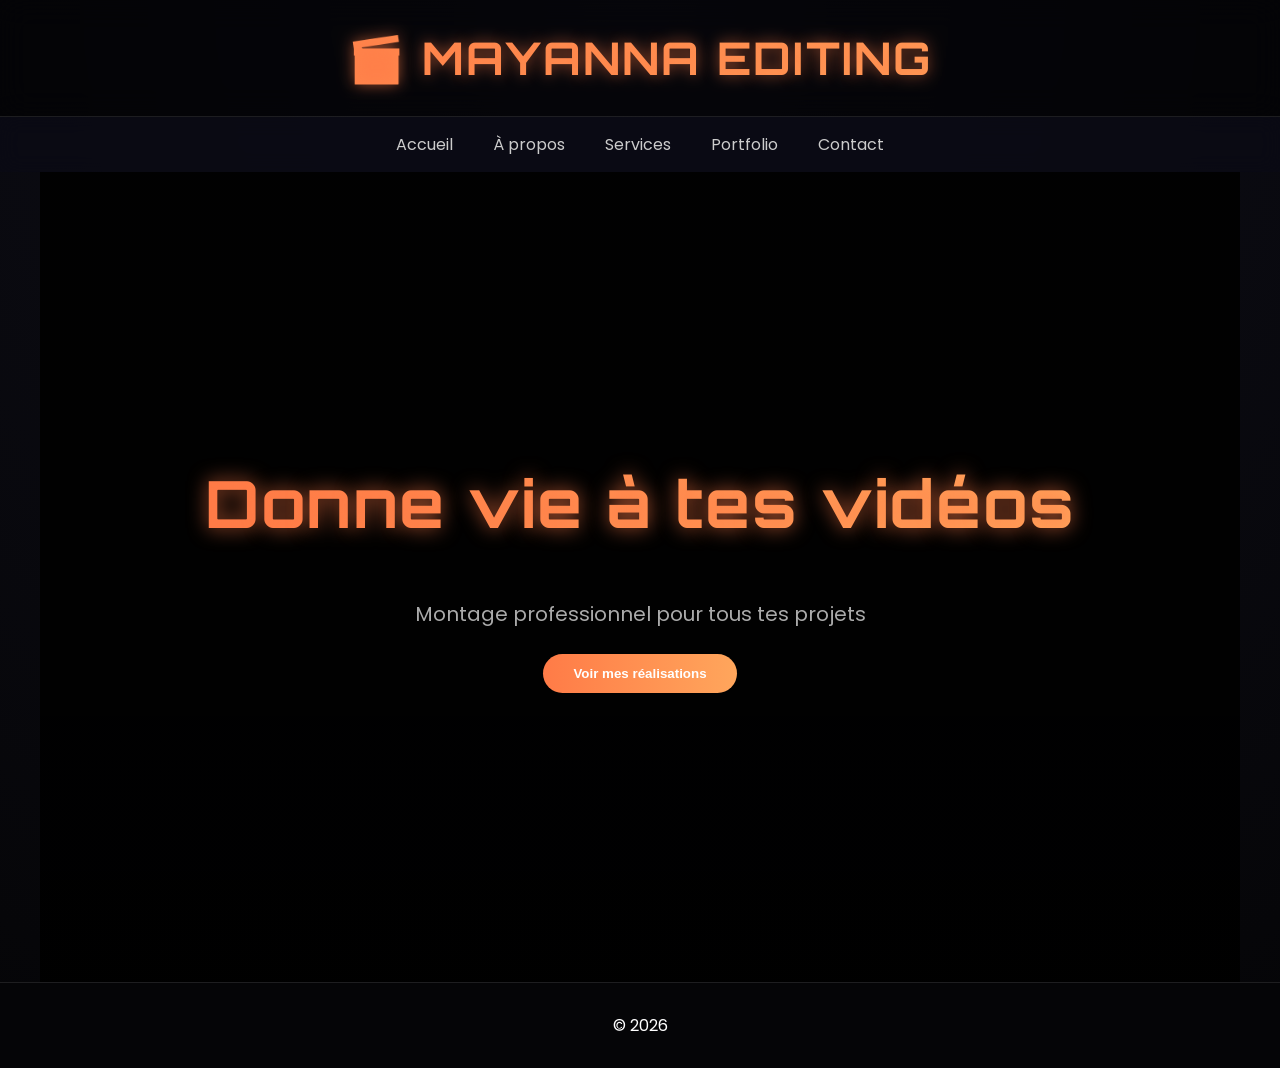
<file: index.html>
<!DOCTYPE html>
<html lang="fr">
<head>
    <meta charset="UTF-8">
    <title>Accueil</title>

    <link rel="stylesheet" href="style.css">
    <link href="https://fonts.googleapis.com/css2?family=Poppins:wght@300;600&display=swap" rel="stylesheet">
</head>


<body class="home">
<header>
    <h1>🎬 MAYANNA EDITING</h1>
</header>

<nav>
    <a href="index.html">Accueil</a>
    <a href="about.html">À propos</a>
    <a href="services.html">Services</a>
    <a href="portfolio.html">Portfolio</a>
    <a href="contact.html">Contact</a>
</nav>

<section class="hero">
    <h2>Donne vie à tes vidéos</h2>
    <p>Montage professionnel pour tous tes projets</p>
    <a href="portfolio.html"><button>Voir mes réalisations</button></a>
</section>

<footer>
    <p>© 2026</p>
</footer>

</body>
</html>
</file>
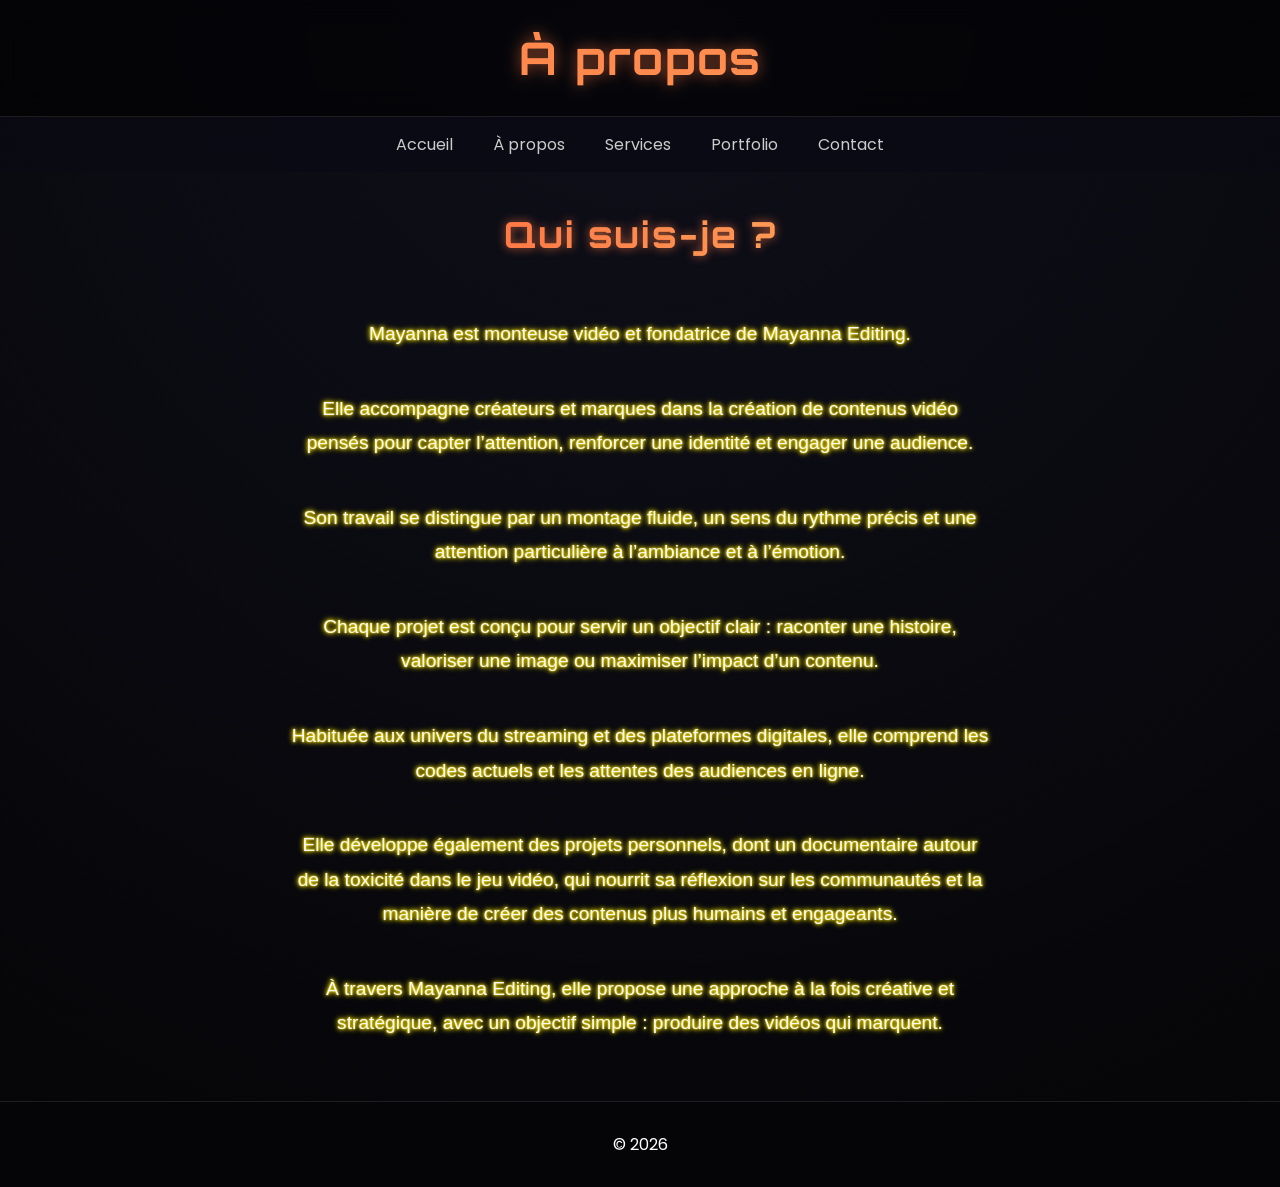
<file: about.html>
<!DOCTYPE html>
<html lang="fr">
<head>
    <meta charset="UTF-8">
    <title>À propos</title>

    <link rel="stylesheet" href="style.css">
    <link href="https://fonts.googleapis.com/css2?family=Poppins:wght@300;600&display=swap" rel="stylesheet">
</head>


<body class="about">
<header>
    <h1>À propos</h1>
</header>

<nav>
    <a href="index.html">Accueil</a>
    <a href="about.html">À propos</a>
    <a href="services.html">Services</a>
    <a href="portfolio.html">Portfolio</a>
    <a href="contact.html">Contact</a>
</nav>

<section>
    <h2>Qui suis-je ?</h2>
    <p>
Mayanna est monteuse vidéo et fondatrice de Mayanna Editing. 
</p>
<p>
Elle accompagne créateurs et marques dans la création de contenus vidéo pensés pour capter l’attention, renforcer une identité et engager une audience.
</p>

<p>
Son travail se distingue par un montage fluide, un sens du rythme précis et une attention particulière à l’ambiance et à l’émotion. 
</p>
<p>
Chaque projet est conçu pour servir un objectif clair : raconter une histoire, valoriser une image ou maximiser l’impact d’un contenu.
</p>

<p>
Habituée aux univers du streaming et des plateformes digitales, elle comprend les codes actuels et les attentes des audiences en ligne. 
</p>
<p>
Elle développe également des projets personnels, dont un documentaire autour de la toxicité dans le jeu vidéo, qui nourrit sa réflexion sur les communautés et la manière de créer des contenus plus humains et engageants.
</p>

<p>
À travers Mayanna Editing, elle propose une approche à la fois créative et stratégique, avec un objectif simple : produire des vidéos qui marquent.
</p>
</section>

<footer>
    <p>© 2026</p>
</footer>

</body>
</html>
</file>
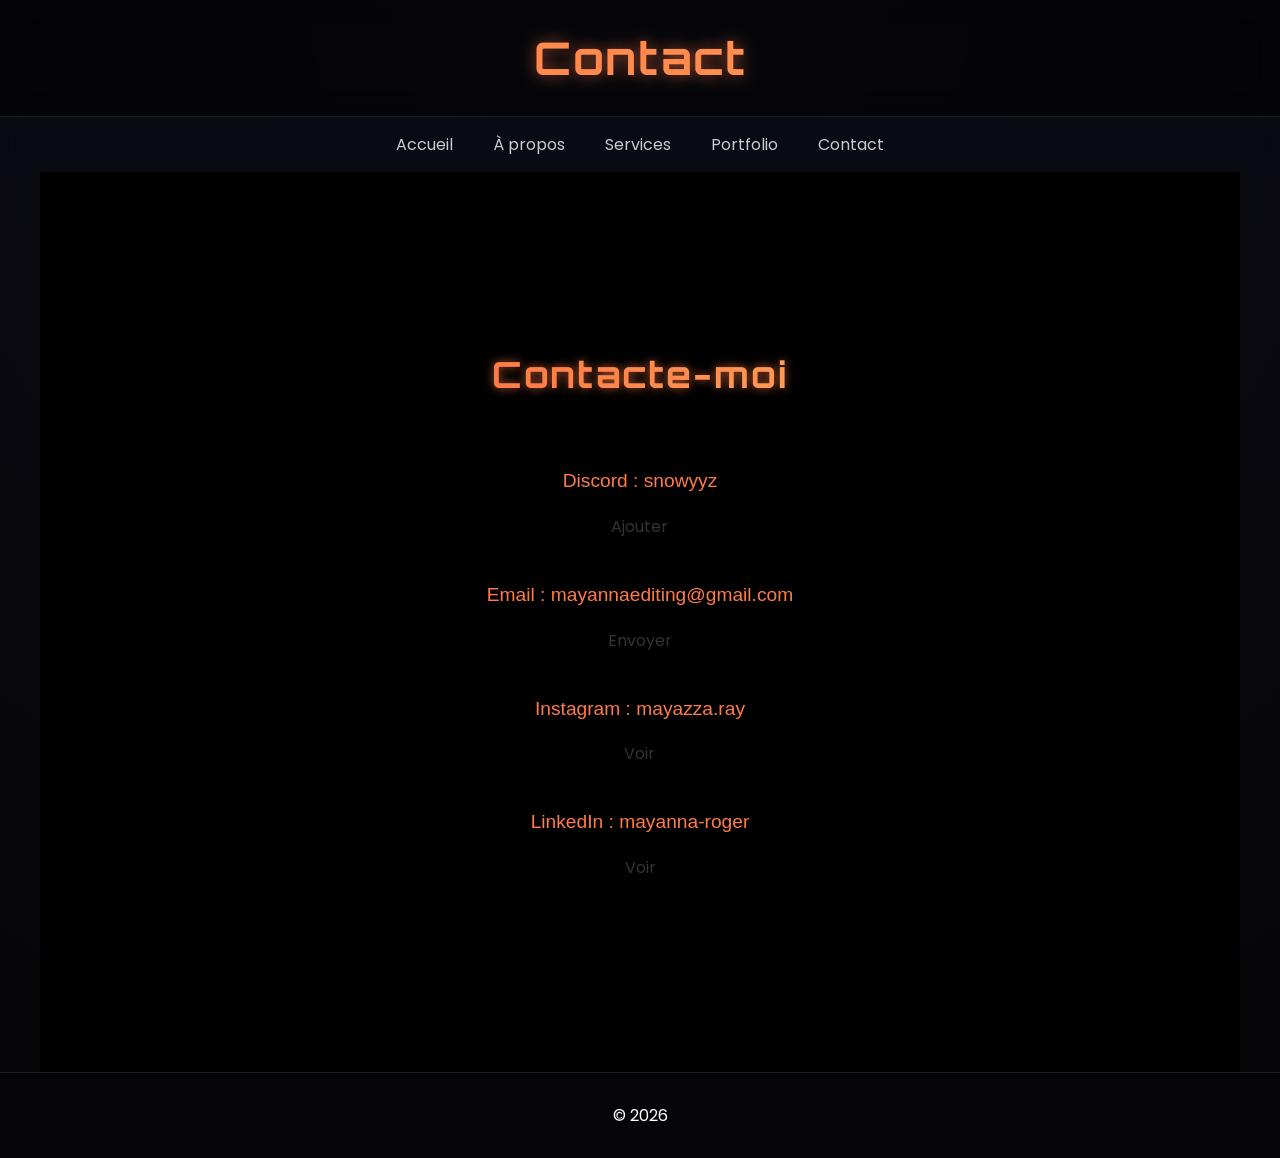
<file: contact.html>
<!DOCTYPE html>
<html lang="fr">
<head>
    <meta charset="UTF-8">
    <title>Contact</title>

    <link rel="stylesheet" href="style.css">
    <link href="https://fonts.googleapis.com/css2?family=Poppins:wght@300;600&display=swap" rel="stylesheet">
</head>

<body>

<header>
    <h1>Contact</h1>
</header>

<nav>
    <a href="index.html">Accueil</a>
    <a href="about.html">À propos</a>
    <a href="services.html">Services</a>
    <a href="portfolio.html">Portfolio</a>
    <a href="contact.html">Contact</a>
</nav>

<section class="contact-section">
    <h2>Contacte-moi</h2>

     <div class="contact-item">
        <p>Discord : snowyyz</p>
        <a href="https://discord.com/users/342331847306379285" target="_blank" class="btn">Ajouter</a>
    </div>

    <div class="contact-item">
        <p>Email : mayannaediting@gmail.com</p>
        <a href="mailto:mayannaediting@gmail.com" class="btn">Envoyer</a>
    </div>

    <div class="contact-item">
        <p>Instagram : mayazza.ray</p>
        <a href="https://www.instagram.com/mayazza.ray/" target="_blank" class="btn">Voir</a>
    </div>

    <div class="contact-item">
        <p>LinkedIn : mayanna-roger</p>
        <a href="https://www.linkedin.com/in/mayanna-roger/" target="_blank" class="btn">Voir</a>
    </div>

</section>


   


<footer>
    <p>© 2026</p>
</footer>

</body>
</html>
</file>
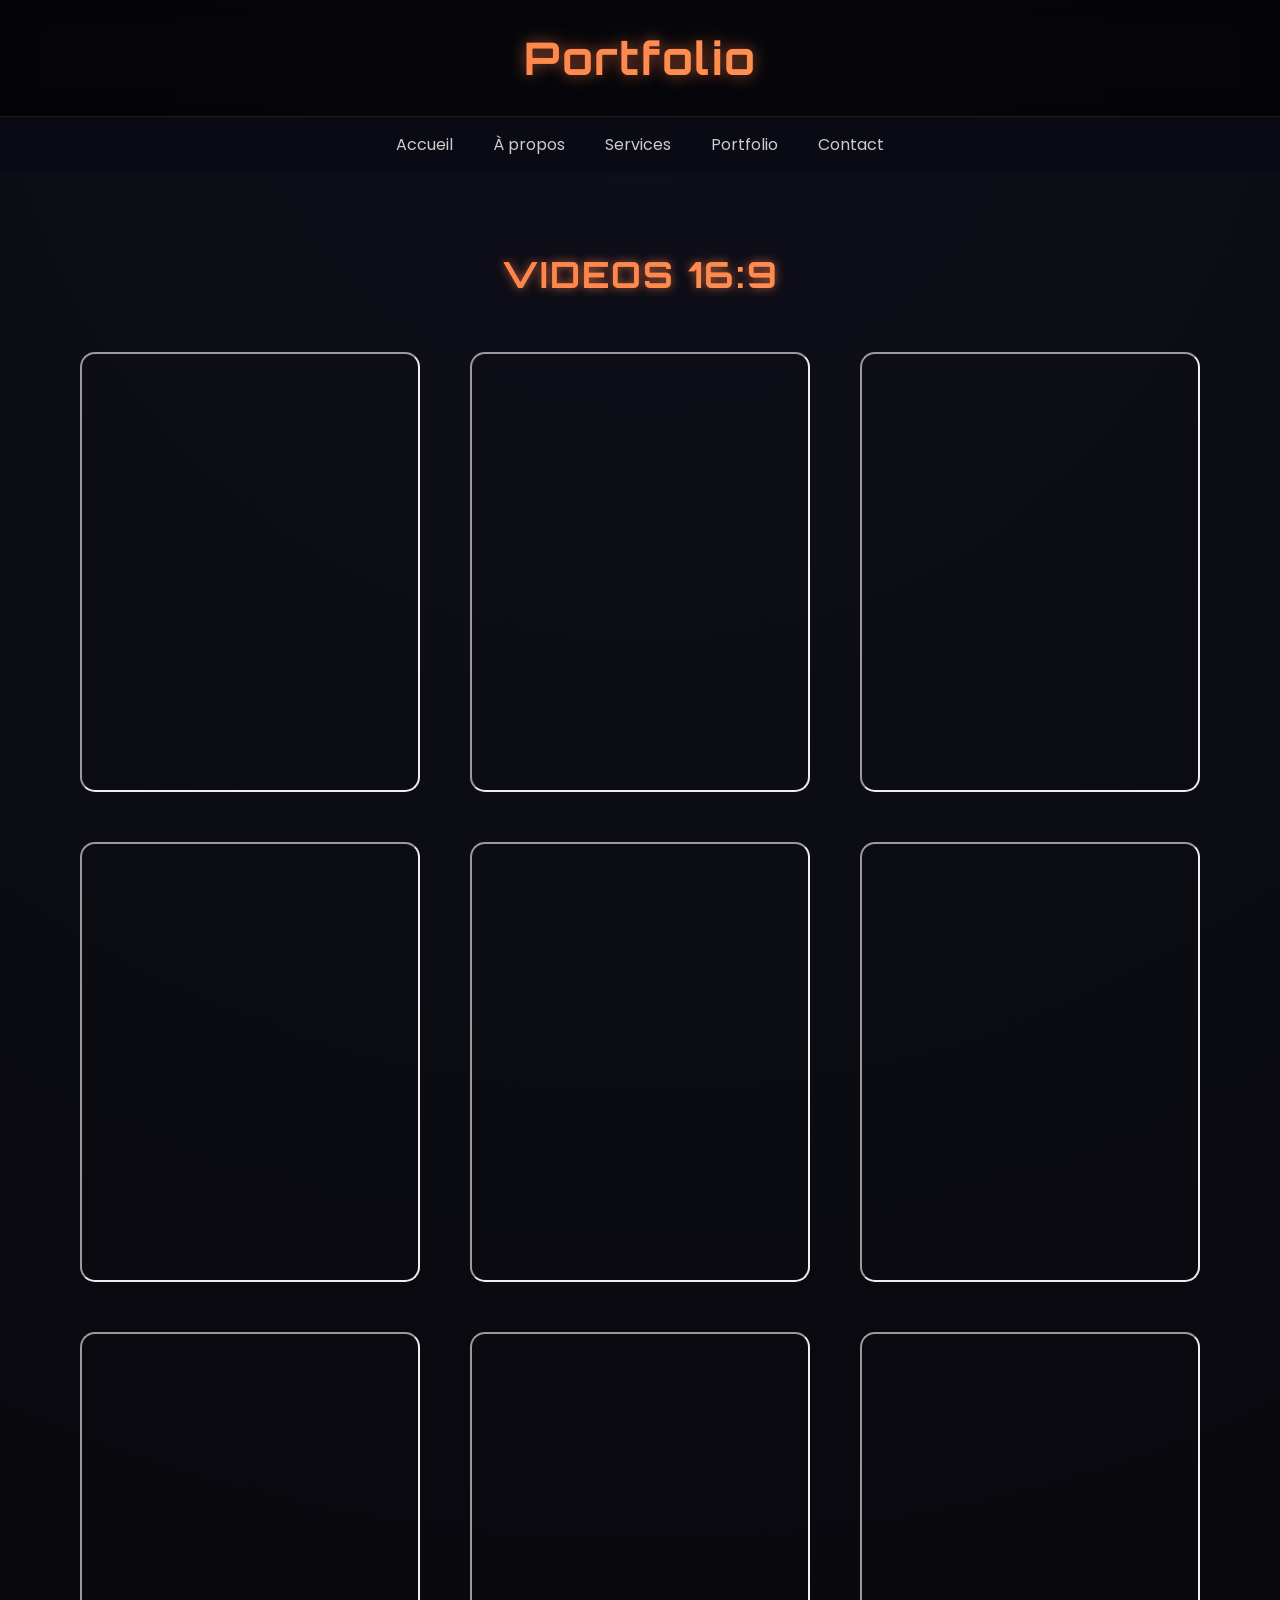
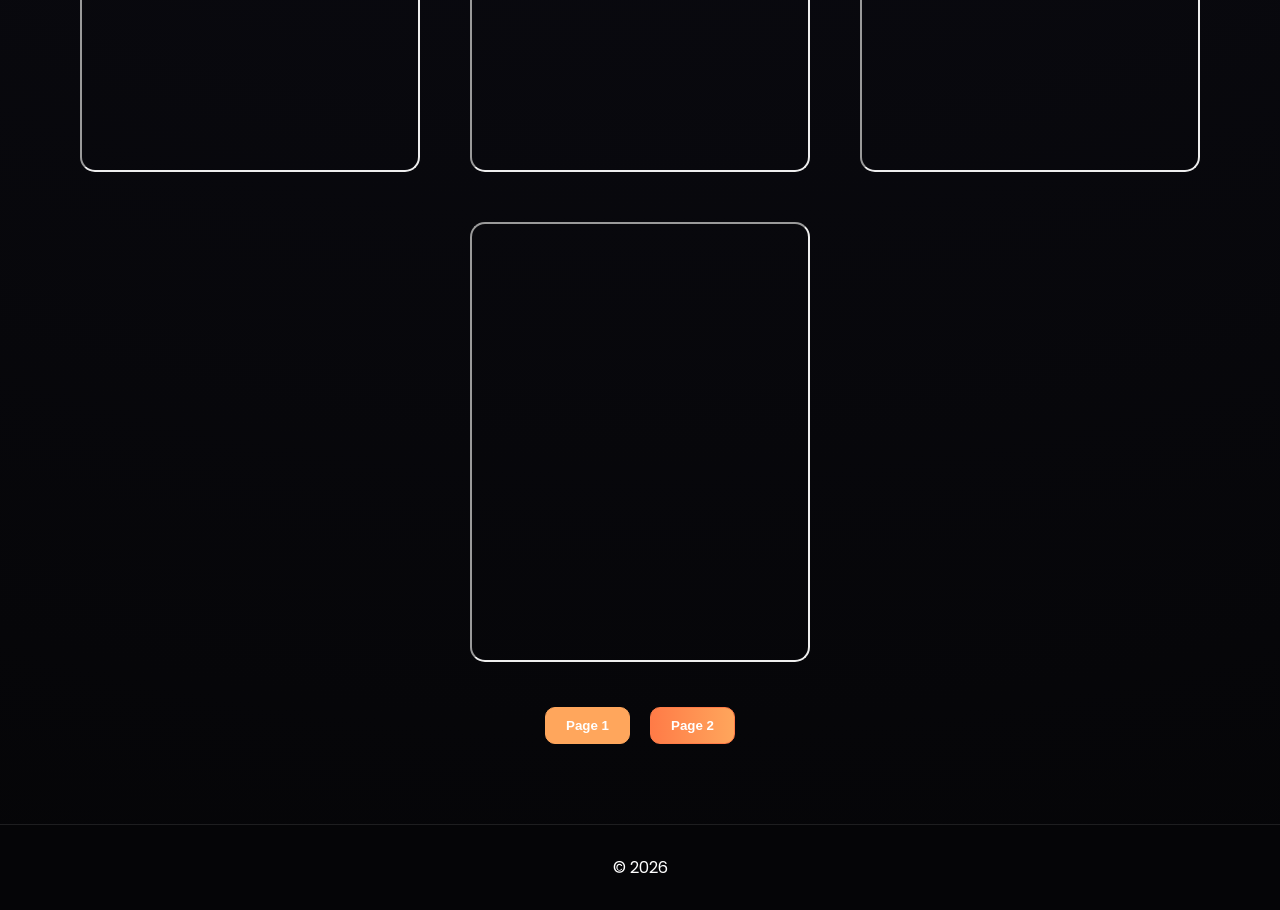
<file: portfolio.html>
<!DOCTYPE html>
<html lang="fr">
<head>
<meta charset="UTF-8">
<title>Portfolio</title>
<link rel="stylesheet" href="style.css">
<link href="https://fonts.googleapis.com/css2?family=Poppins:wght@300;600&display=swap" rel="stylesheet">
</head>
<body>

<header>
    <h1>Portfolio</h1>
</header>

<nav>
    <a href="index.html">Accueil</a>
    <a href="about.html">À propos</a>
    <a href="services.html">Services</a>
    <a href="portfolio.html">Portfolio</a>
    <a href="contact.html">Contact</a>
</nav>

<section class="portfolio">
    <!-- Page 1 : YouTube -->
    <div class="youtube-video page" id="page1">
        <h2>VIDEOS 16:9</h2>
        <div class="video-container">
            <iframe src="https://www.youtube.com/embed/P4-7w7qlNGo" allowfullscreen></iframe>
            <iframe src="https://www.youtube.com/embed/2Aq0mUKB6PU" allowfullscreen></iframe>
            <iframe src="https://www.youtube.com/embed/es8uBpWs_cM" allowfullscreen></iframe>
            <iframe src="https://www.youtube.com/embed/sAjP6kOA7Mg" allowfullscreen></iframe>
            <iframe src="https://www.youtube.com/embed/hmjC4dyNXSc" allowfullscreen></iframe>
            <iframe src="https://www.youtube.com/embed/glbS02sccDo" allowfullscreen></iframe>
            <iframe src="https://www.youtube.com/embed/KDmyKDBEvf4" allowfullscreen></iframe>
            <iframe src="https://www.youtube.com/embed/ZLir6C8a0d0" allowfullscreen></iframe>
            <iframe src="https://www.youtube.com/embed/-mgnpnxkyXQ" allowfullscreen></iframe>
            <iframe src="https://www.youtube.com/embed/bteNY9WUFHQ" allowfullscreen></iframe>
        </div>
    </div>

    <!-- Page 2 : TikTok -->
    <div class="tiktok-video page" id="page2" style="display:none;">
        <h2>VIDEOS VERTICALES 9:16</h2>
        <div class="video-container">
            <blockquote class="tiktok-embed" cite="https://www.tiktok.com/@lepaquito_rp/video/7615291213104614689" data-video-id="7615291213104614689"><section></section></blockquote>
            <blockquote class="tiktok-embed" cite="https://www.tiktok.com/@delaniia_live/video/7558859843117911318" data-video-id="7558859843117911318"><section></section></blockquote>
            <blockquote class="tiktok-embed" cite="https://www.tiktok.com/@delaniia_live/video/7476845131669425430" data-video-id="7476845131669425430"><section></section></blockquote>
        </div>
    </div>

    <!-- Pagination boutons -->
    <div class="pagination">
        <button id="btnPage1" class="active">Page 1</button>
        <button id="btnPage2">Page 2</button>
    </div>
</section>

<footer>
    <p>© 2026</p>
</footer>

<!-- Script TikTok -->
<script async src="https://www.tiktok.com/embed.js"></script>

<!-- Script Pagination -->
<script>
    const page1 = document.getElementById('page1');
    const page2 = document.getElementById('page2');
    const btn1 = document.getElementById('btnPage1');
    const btn2 = document.getElementById('btnPage2');

    btn1.addEventListener('click', () => {
        page1.style.display = 'block';
        page2.style.display = 'none';
        btn1.classList.add('active');
        btn2.classList.remove('active');
    });

    btn2.addEventListener('click', () => {
        page1.style.display = 'none';
        page2.style.display = 'block';
        btn1.classList.remove('active');
        btn2.classList.add('active');
    });
</script>

</body>
</html>
</file>
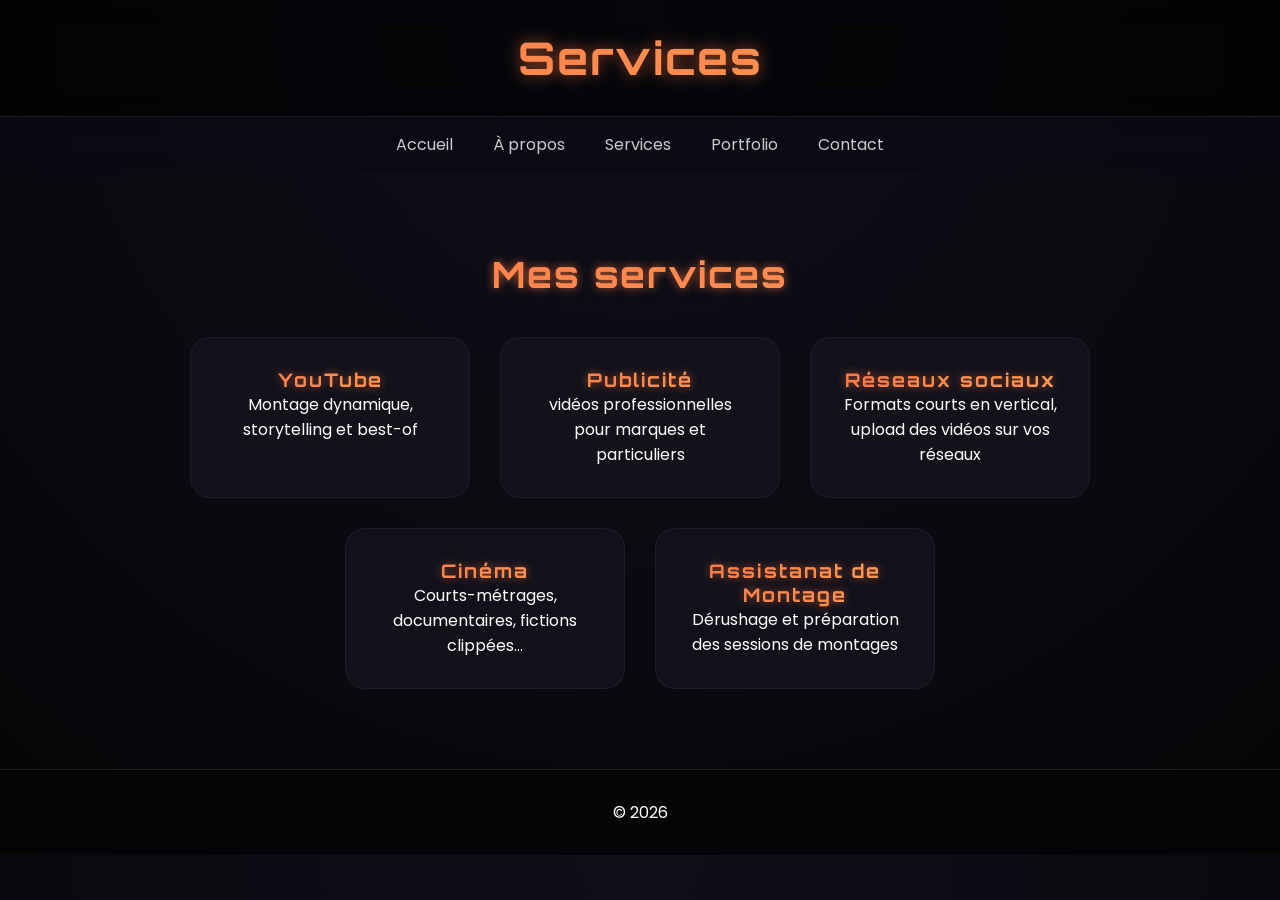
<file: services.html>
<!DOCTYPE html>
<html lang="fr">
<head>
    <meta charset="UTF-8">
    <title>Services</title>

    <link rel="stylesheet" href="style.css">
    <link href="https://fonts.googleapis.com/css2?family=Poppins:wght@300;600&display=swap" rel="stylesheet">
</head>

<body>

<header>
    <h1>Services</h1>
</header>

<nav>
    <a href="index.html">Accueil</a>
    <a href="about.html">À propos</a>
    <a href="services.html">Services</a>
    <a href="portfolio.html">Portfolio</a>
    <a href="contact.html">Contact</a>
</nav>

<section>
    <h2>Mes services</h2>

    <div class="services">
        <div class="card">
            <h3>YouTube</h3>
            <p>Montage dynamique, storytelling et best-of</p>
        </div>

        <div class="card">
            <h3>Publicité</h3>
            <p>vidéos professionnelles pour marques et particuliers</p>
        </div>

        <div class="card">
            <h3>Réseaux sociaux</h3>
            <p>Formats courts en vertical, upload des vidéos sur vos réseaux</p>
        </div>
         
        <div class="card">
            <h3>Cinéma</h3>
            <p> Courts-métrages, documentaires, fictions clippées...</p>
        </div>
       
        <div class="card">
            <h3>Assistanat de Montage</h3>
            <p>Dérushage et préparation des sessions de montages</p>
        </div>

       
    </div>
</section>

<footer>
    <p>© 2026</p>
</footer>

</body>
</html>
</file>
<file: style.css>
/* IMPORT POLICES */
@import url('https://fonts.googleapis.com/css2?family=Orbitron:wght@500&family=Poppins:wght@300;400;600&display=swap');

/* RESET */
* {
    margin: 0;
    padding: 0;
    box-sizing: border-box;
}

/* GLOBAL */
body {
    font-family: 'Poppins', sans-serif;
    background: radial-gradient(circle at top, #0f0f1a, #050507);
    color: #ffffff;
}

/* TITRES */
/* Titres avec dégradé orange foncé → clair */
h1, h2, h3 {
    font-family: 'Orbitron', sans-serif;
    letter-spacing: 2px;
    background: linear-gradient(90deg, #FF7b47, #FFA65C); /* dégradé orange foncé → clair */
    -webkit-background-clip: text;
    -webkit-text-fill-color: transparent;
    text-shadow: 0 0 10px rgba(255,123,71,0.6);
}

/* HEADER */
header {
    padding: 30px;
    text-align: center;
    background: rgba(0,0,0,0.6);
    backdrop-filter: blur(15px);
    border-bottom: 1px solid rgba(255,255,255,0.1);
}

header h1 {
    font-size: 45px;
    color: #FF7b47;
    text-shadow: 0 0 15px rgba(255,123,71,0.6);
}

/* NAV */
nav {
    display: flex;
    justify-content: center;
    gap: 40px;
    padding: 15px;
    background: rgba(10,10,20,0.8);
    backdrop-filter: blur(10px);
    position: sticky;
    top: 0;
}

nav a {
    color: #ccc;
    text-decoration: none;
    font-size: 16px;
    position: relative;
    transition: 0.3s;
}

/* effet neon underline */
nav a::after {
    content: "";
    position: absolute;
    width: 0%;
    height: 2px;
    background: #FF7b47;
    left: 0;
    bottom: -5px;
    transition: 0.3s;
}

nav a:hover {
    color: #FF7b47;
    text-shadow: 0 0 10px rgba(255,123,71,0.7);
}

nav a:hover::after {
    width: 100%;
}

/* HERO */
.hero {
    height: 90vh;
    background-color: #050507;
    background-image: linear-gradient(rgba(0,0,0,0.8), rgba(0,0,0,0.95)),
                      url('https://i.postimg.cc/jq8dNbmN/Design-sans-titre-13-removebg-preview.png');
    background-size: cover;
    background-position: center 40%; /* centre horizontalement, 40% verticalement */
    background-repeat: no-repeat;

    display: flex;
    flex-direction: column;
    justify-content: center;
    align-items: center;
    text-align: center;
}

.hero h2 {
    font-size: 65px;
    color: #FF7b47;
    text-shadow: 0 0 20px rgba(255,123,71,0.7);
}

.hero p {
    margin-top: 15px;
    font-size: 20px;
    color: #aaa;
}

/* BUTTON */
button {
    margin-top: 25px;
    padding: 12px 30px;
    border: none;
    border-radius: 30px;
    background: linear-gradient(90deg, #FF7b47, #FFA65C);
    color: white;
    font-weight: bold;
    cursor: pointer;
    transition: 0.3s;
}

button:hover {
    transform: scale(1.1);
    box-shadow: 0 0 25px rgba(255,123,71,0.8);
}

/* SECTIONS */
section {
    padding: 80px 20px;
    max-width: 1200px;
    margin: auto;
    text-align: center;
}

h2 {
    font-size: 36px;
    margin-bottom: 40px;
    color: #FF7b47;
    text-shadow: 0 0 10px rgba(255,123,71,0.7);
}

/* SERVICES */
.services {
    display: flex;
    gap: 30px;
    flex-wrap: wrap;
    justify-content: center;
}

.card {
    background: rgba(20,20,30,0.8);
    padding: 30px;
    width: 280px;
    border-radius: 20px;
    transition: 0.3s;
    border: 1px solid rgba(255,255,255,0.05);
    backdrop-filter: blur(10px);
}

.card:hover {
    transform: translateY(-12px) scale(1.05);
    box-shadow: 0 0 25px rgba(255,123,71,0.7);
}

.card h3 {
    color: #FF7b47;
}

/* PORTFOLIO */
.portfolio iframe {
    width: 340px; /* légèrement plus grande */
    height: 200px; /* hauteur adaptée pour YouTube */
    margin: 15px;
    border-radius: 15px;
    transition: 0.3s;
}

.portfolio iframe:hover {
    transform: scale(1.08);
    box-shadow: 0 0 30px rgba(255,123,71,0.7);
}

/* FOOTER */
footer {
    background: #050507;
    padding: 30px;
    text-align: center;
    border-top: 1px solid rgba(255,255,255,0.1);
}

/* Container vidéos YouTube et TikTok */
.youtube-video, .tiktok-video {
    text-align: center; /* garde le titre centré */
}

/* YouTube : vidéos côte à côte */
.youtube-video .video-container {
    display: flex;
    flex-wrap: wrap;      /* passe à la ligne si écran trop petit */
    justify-content: center;
    gap: 20px;            /* espace entre les vidéos */
}

/* Taille uniforme pour toutes les vidéos YouTube */
.youtube-video iframe {
    width: 340px;        /* largeur fixe */
    height: 440px;       /* hauteur fixe */
    border-radius: 15px;
    transition: 0.3s;
}

.youtube-video iframe:hover {
    transform: scale(1.08);
    box-shadow: 0 0 30px rgba(255,123,71,0.7);
}

/* TikTok : vidéos 3 par ligne */
.tiktok-video .video-container {
    display: flex;
    flex-wrap: wrap;           /* passe à la ligne si plus de 3 vidéos */
    justify-content: center;   /* centre toutes les vidéos */
    gap: 20px;                 /* espace entre les vidéos */
}

/* Taille uniforme pour chaque vidéo TikTok */
.tiktok-video .tiktok-embed {
    flex: 0 0 30%;             /* 3 vidéos par ligne → 30% de largeur chacune */
    max-width: 340px;          /* largeur max pour ne pas dépasser */
    height: 606px;             /* même hauteur que YouTube */
    border-radius: 15px;
    transition: 0.3s;
}

.tiktok-video .tiktok-embed:hover {
    transform: scale(1.08);
    box-shadow: 0 0 30px rgba(255,123,71,0.7);
}

/* Pagination boutons */
.portfolio .pagination {
    margin-top: 30px;
    text-align: center;
}

.portfolio .pagination button {
    padding: 10px 20px;
    margin: 0 8px;
    cursor: pointer;
    border: 1px solid #FF7b47;
    background: linear-gradient(90deg, #FF7b47, #FFA65C);
    color: #fff;
    font-weight: bold;
    border-radius: 10px;
    transition: 0.3s;
}

.portfolio .pagination button:hover {
    transform: scale(1.1);
    box-shadow: 0 0 20px rgba(255,123,71,0.7);
}

.portfolio .pagination button.active {
    background: #FFA65C;
    color: #fff;
    border-color: #FFA65C;
}

body.about section {
    display: flex;
    flex-direction: column; /* empile les enfants verticalement */
    align-items: center;    /* centre horizontalement */
    justify-content: center; /* centre verticalement si tu veux dans la page */
    min-height: 100vh;      /* prend toute la hauteur de la page */
    padding: 40px 20px;
}

body.about section p {
    text-align: center;
    padding: 20px 0;       /* espace entre les paragraphes */
    color: #f8f8f8;
    max-width: 700px;
    width: 100%;
    font-family: 'Montserrat', sans-serif;
    font-size: 1.2rem;
    line-height: 1.8;

    /* effet de glow jaune plus subtil */
    text-shadow: 
        0 0 2px #ffe600,
        0 0 4px #ffe600,
        0 0 6px #ffe600;
}
    .contact-section {
    display: flex;
    flex-direction: column;   /* empile verticalement tous les éléments */
    align-items: center;      /* centre horizontalement */
    justify-content: center;
    min-height: 100vh;        /* occupe toute la hauteur de la page */
    padding: 40px 20px;
    background-color: black; /* optionnel : fond clair pour la section */
}

.contact-section p {
    color: #FF7b47;
    text-align: center;
    max-width: 700px;
    width: 100%;
    font-family: 'Arial', sans-serif;
    font-size: 1.2rem;
    line-height: 1.8;
    margin: 15px 0;           /* espace entre les paragraphes */
}

.contact-section a {
    margin: 10px 0;           /* espace entre les liens/boutons */
}

.contact-section a button {
    padding: 12px 25px;
    font-size: 1rem;
    cursor: pointer;
    border: none;
    border-radius: 5px;
    background-color: #FF7b47;
    color: whitesmoke;
    transition: background-color 0.3s;
}

.contact-section a button:hover {
    background-color: #e66a36; /* effet survol */
}
.contact-item {
    margin: 12px 0;
}

.contact-item a {
    text-decoration: none;
    color: #333;
    font-size: 16px;
    transition: 0.2s;
}

/* effet hover propre */
.contact-item a:hover {
    color: #0077ff;
    letter-spacing: 0.5px;
}
</file>
